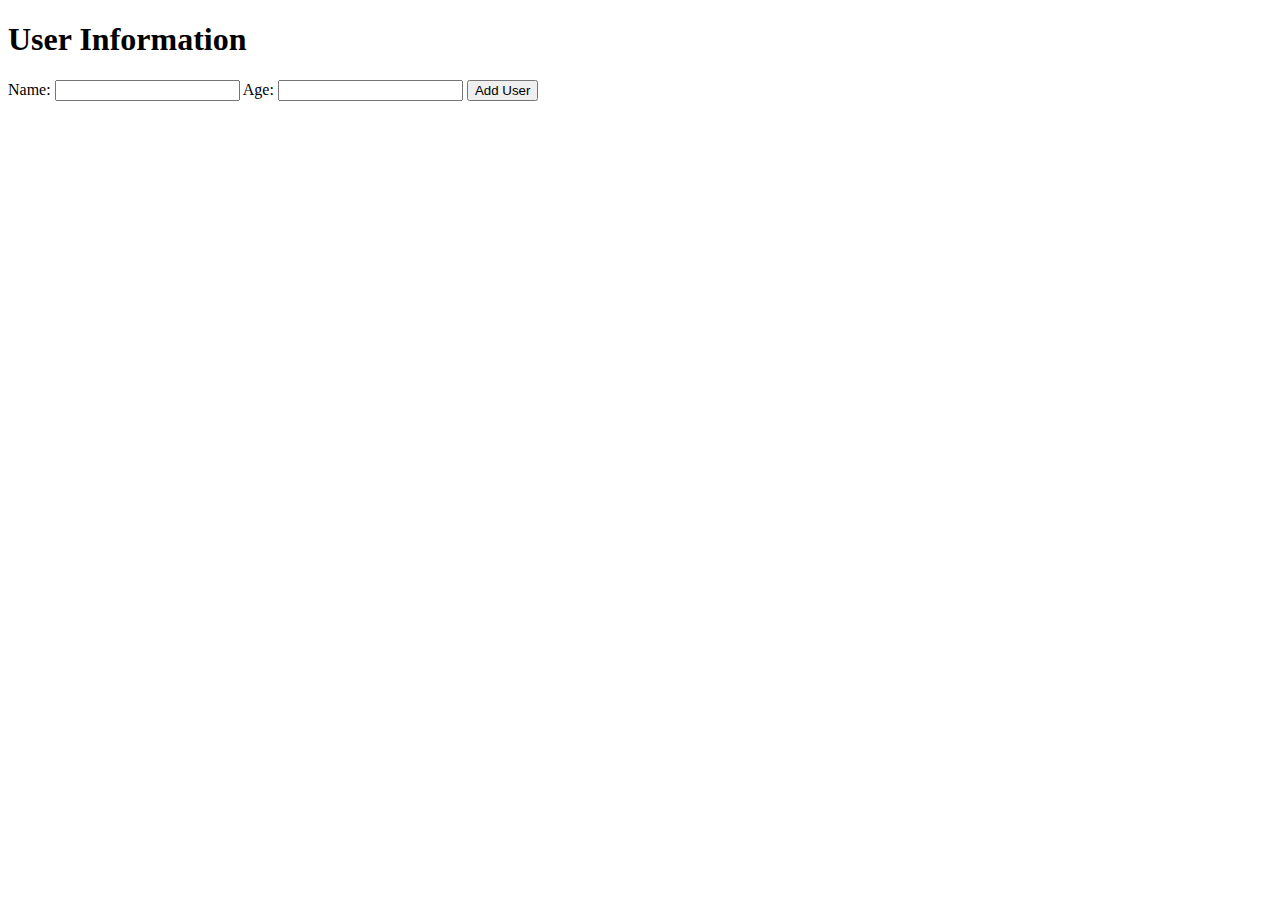
<file: Manish/index.html>
<!DOCTYPE html>
<html lang="en">
  <head>
    <meta charset="UTF-8" />
    <meta name="viewport" content="width=device-width, initial-scale=1.0" />
    <title>User Information App</title>
  </head>
  <body>
    <h1>User Information</h1>
    <form id="userForm">
      <label for="name">Name:</label>
      <input type="text" id="name" name="name" required />
      <label for="age">Age:</label>
      <input type="number" id="age" name="age" required />
      <button type="submit">Add User</button>
    </form>
    <ul id="userList"></ul>
    <script src="app.js"></script>
  </body>
</html>
</file>
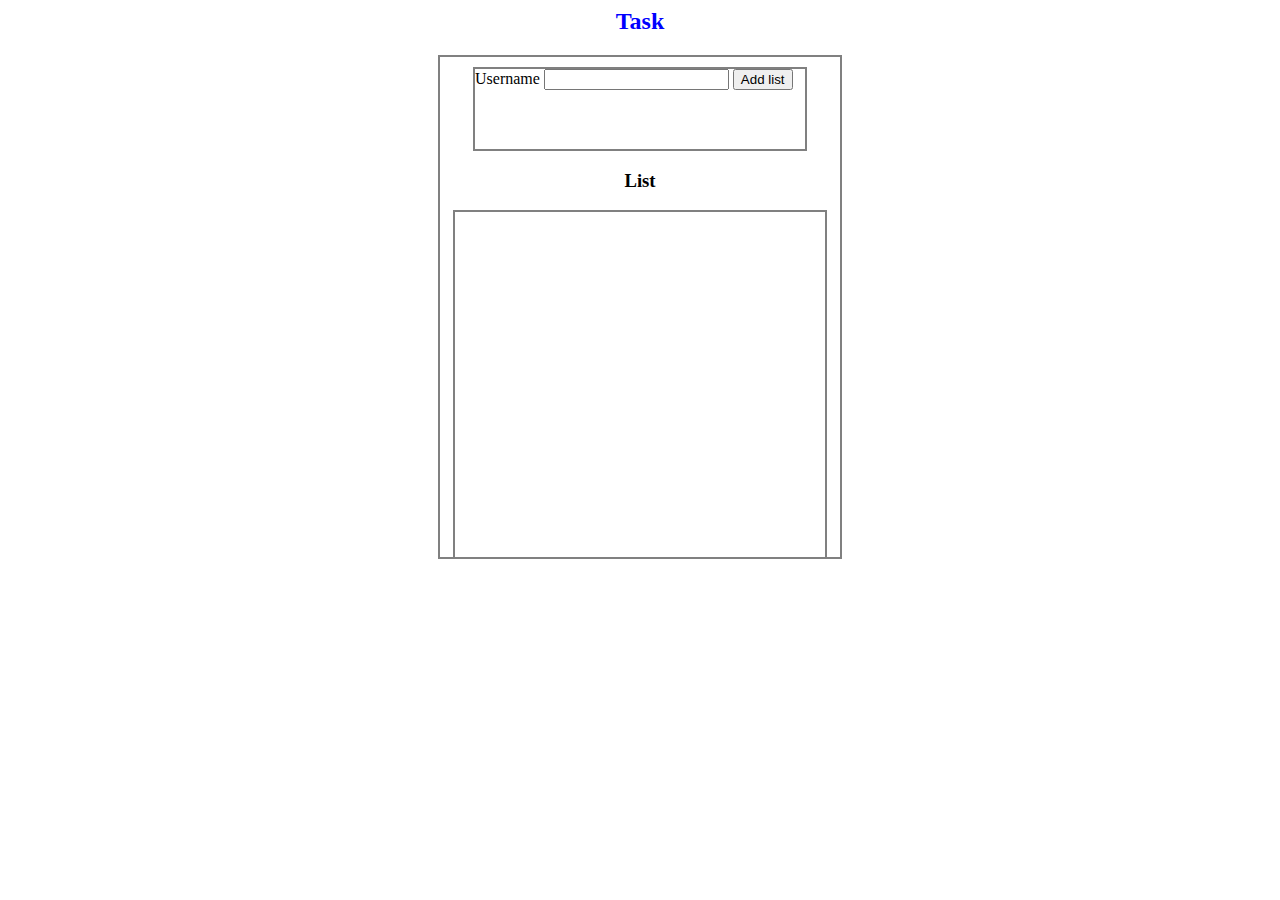
<file: task1/index.html>
<html lang="en">
  <head>
    <title>
      new task
    </title>
  </head>
  <link rel="stylesheet" href="style.css">
  
  <body>
    <h2>Task</h2>
    <div class="task">
      <div class="input-area">
        <lable for="user">Username</lable>
        <input type="text" id="user">
        <button>Add list</button>
         
        
      </div>
      <div>
        <h3>List</h3>
      </div>
      <ul class="list">

      </ul>
    </div>
    <script src="script.js">

    </script>

  </body>
</html>
</file>
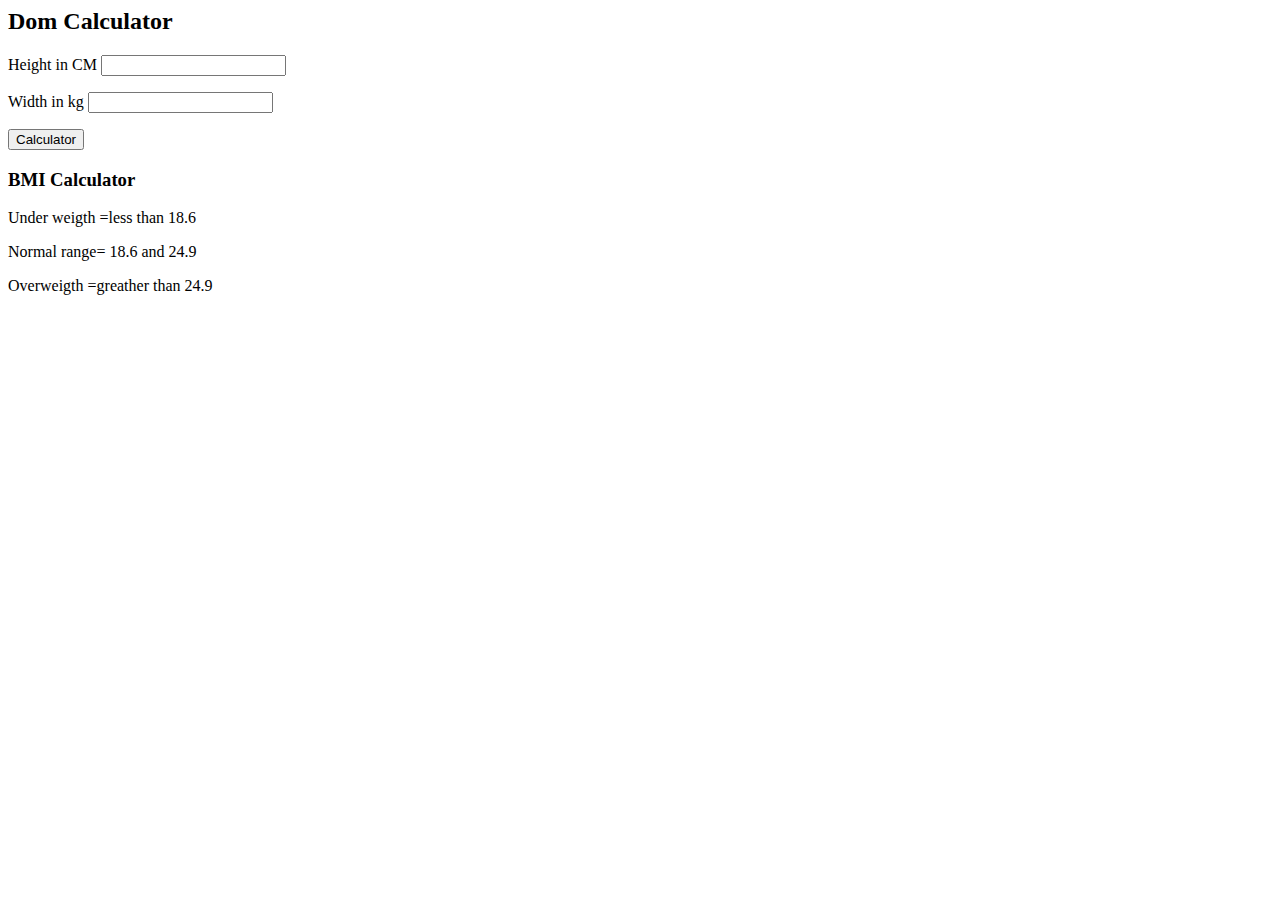
<file: dompoject.html>
<html lang="en">
  <head>
    <title>
      my sangam
    </title>
    
  </head>
  
  <body>
    <h2> Dom  Calculator</h2>
    <form>
      <p><label for="height">Height in CM</label>
      <input type="text" id="height"></p>
      <p><label for="width"> Width in  kg</label>
       <input type="text" id="width"> 

      </p>
      <button>Calculator</button>
      <div id="result"></div>
      <div id ="width-quide">
        <h3> BMI Calculator</h3>
        <p>Under weigth =less than 18.6</p>
        <p> Normal range= 18.6 and 24.9</p>
        <p> Overweigth =greather than 24.9</p>
      </div>


    </form>
    <script src="domproject.js"></script>

  </body>

</html>
</file>
<file: task1/style.css>
h2{
  color:blue;
  text-align: center;
  font-family: 'sans-serif';
}
.task{
  width:400px;
  border:2px solid gray;
  height: 500px;
  margin:auto;
}
.input-area{
  
  margin:auto;
  border:2px solid gray;
  width:330px;
  height:80px;
  margin-top: 10px;
}
h3{
  text-align: center;
  color:black;
}
.list{
  width:330px;
  border:2px solid gray;
  margin:auto;
  height:345px;
}
</file>
